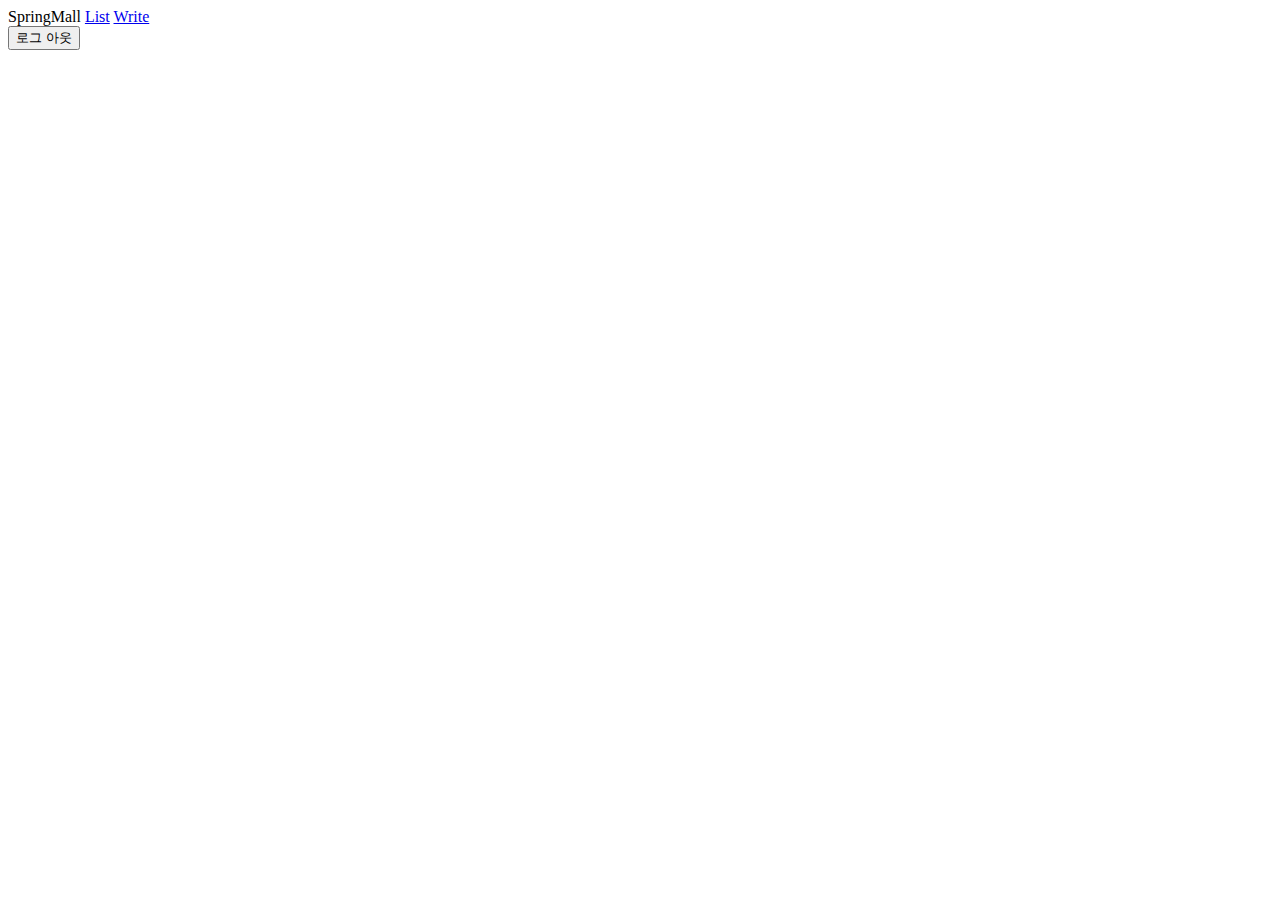
<file: out/production/resources/templates/nav.html>
<!DOCTYPE html>
<html lang="en" xmlns:sec="http://www.thymeleaf.org/thymeleaf-extras-springsecurity5">
<head>
    <meta charset="UTF-8">
    <title>Title</title>
</head>

<!-- 여러군데 사용하기 위해 템플릿을 사용한다. -->
<div class="nav" th:fragment="navbar">
        <a class="logo">SpringMall</a>
        <a href="/list">List</a>
        <a href="/write">Write</a>
    <div sec:authorize="isAuthenticated" class="nav2" >
        <a th:text="${#authentication.principal.username}" ></a>
        <form method="GET" action="/logout" >
            <button type="submit" >로그 아웃</button>
        </form>
    </div>
</div>
</file>
